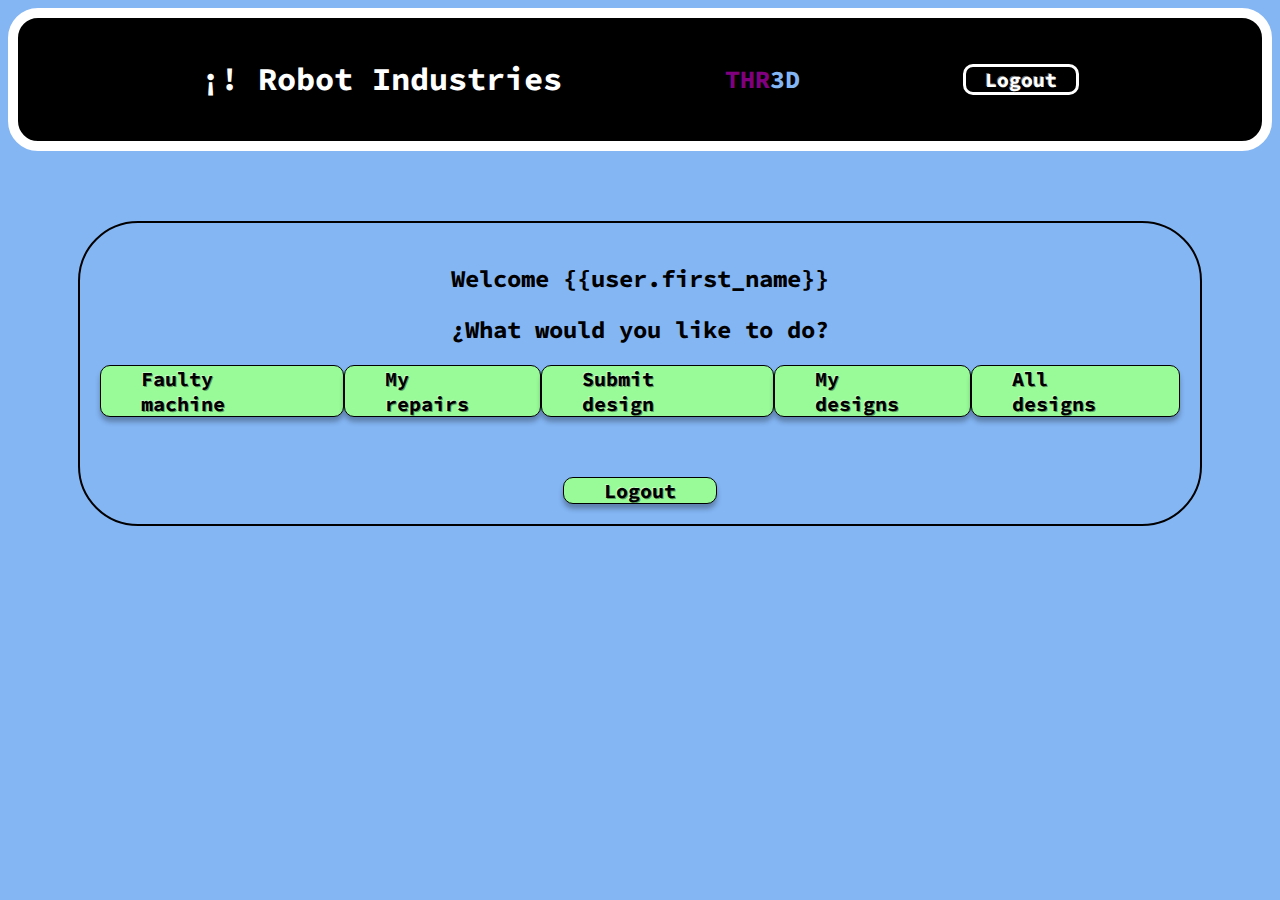
<file: flask_app/templates/dashboard.html>
<!DOCTYPE html>
<html lang="en">
<head>
    <meta charset="UTF-8">
    <meta http-equiv="X-UA-Compatible" content="IE=edge">
    <meta name="viewport" content="width=device-width, initial-scale=1.0">
    <title>Dashboard</title>
    <link rel = "stylesheet" href = "../static/style.css">
    <link href="https://cdn.jsdelivr.net/npm/bootstrap@5.0.2/dist/css/bootstrap.min.css" rel="stylesheet" integrity="sha384-EVSTQN3/azprG1Anm3QDgpJLIm9Nao0Yz1ztcQTwFspd3yD65VohhpuuCOmLASjC" crossorigin="anonymous">
    <link rel="preconnect" href="https://fonts.googleapis.com">
    <link rel="preconnect" href="https://fonts.gstatic.com" crossorigin>
    <link href="https://fonts.googleapis.com/css2?family=Source+Code+Pro:wght@600&display=swap" rel="stylesheet">
</head>
<body>
    <header>
        <h1>¡! Robot Industries</h1>
        <div class = "logo">
            <h1 id="rosa">
                THR <h1 id="blue">3D</h1>
            </h1>
        </div>
        <div class = "logo">
            <a href="/logout" class="go2">Logout</a>
        </div>
    </header>
    <div class="Principal2">
        <h2 class ="title">Welcome {{user.first_name}}</h2>
        <h2 class ="title">¿What would you like to do?</h2>
        <div class="flexi">
            <div>
                <!--Going to machine damage-->
                <a href="/machines" class="go">Faulty machine</a>
            </div>
            <div>
                <!--Going to repairs-->
                <a href="/MyRepairs" class="go">My repairs</a>
            </div>
            <div>
                <!--Going to submit desing-->
                <a href="/newdraw" class="go">Submit design</a>   
            </div>
            <div>                
                <!--Going to my ddesigns-->
                <a href="/viewdraw" class="go">My designs</a>
            </div>
            <div>
                <!--Going to all ddesigns-->
                <a href="/alldesigns" class="go">All designs</a>
            </div>
        </div>
        <div class = "buttons">
            <a href="/logout" class="go">Logout</a>
        </div>
    </div>
    <script src = "../static/js/script.js"></script>
</body>
</html>
</file>
<file: flask_app/static/style.css>
.Registro{
    border: 7px solid black;
    background-color: peachpuff;
    padding: 40px;
    flex: 60%;
    border-radius: 30px;

}

.Principal{

    display: flex;
    padding: 20px ;
    margin: 10px ;
    border: 80px;

}

.Principal2{

    justify-content: space-evenly;
    border: 2px solid black;
    border-radius: 60px;
}

.buttons{
    margin-top: 60px;
    display: flex;
    justify-content: space-around;
}

.go{
    display: inline-block;
    padding-right:40px;
    padding-left:40px;
    text-decoration: none;
    background: palegreen;/*Button Color*/
    color: black;/*Same as background*/
    box-shadow: 0px 5px 5px rgba(0, 0, 0, 0.29);
    border-bottom: solid 3px #627295;
    border-radius: 3px;
    font-family: 'Source Code Pro', monospace;
    font-size: 20px;
    font-weight: bold;
    border: 0.5px solid black;
    border-radius: 10px;
    text-shadow: -1px -1px rgba(255, 255, 255, 0.44), 1px 1px rgba(0, 0, 0, 0.38);
  }
  
.go:active{/*on Click*/
    -ms-transform: translateY(4px);
    -webkit-transform: translateY(4px);
    transform: translateY(4px);
    box-shadow: 0px 0px 1px rgba(0, 0, 0, 0.2);
    border-bottom: none;
}

a{
    text-decoration: none;
    color: black;
    font-weight: bold;
    font-family: 'Roboto', sans-serif;
    font-family: 'Roboto Mono', monospace;
}

.go2{
    display: inline-block;
    width: 110px;
    text-align: center;
    text-decoration: none;
    background: black;/*Button Color*/
    color: white;/*Same as background*/
    box-shadow: 0px 5px 5px rgba(0, 0, 0, 0.29);
    border-bottom: solid 10px white;
    border-radius: 3px;
    font-family: 'Source Code Pro', monospace;
    font-size: 20px;
    font-weight: bold;
    border: 3px solid white;
    border-radius: 10px;
    text-shadow: -1px -1px rgba(255, 255, 255, 0.44), 1px 1px rgba(0, 0, 0, 0.38);
  }
  
.go2:active{/*on Click*/
    -ms-transform: translateY(4px);
    -webkit-transform: translateY(4px);
    transform: translateY(4px);
    box-shadow: 0px 0px 1px rgba(0, 0, 0, 0.2);
    border-bottom: none;
}


.title{
    display: flex;
    justify-content: center;
    font-family: 'Source Code Pro', monospace;
}

.title2{
    display: flex;
    justify-content: left;
    font-family: 'Source Code Pro', monospace;
}

header{
    display: flex;
    justify-content: space-evenly;
    border:10px solid white ;
    background-color: black;
    padding: 20px;
    border-radius: 30px;

}

h1{
    color: white;
    font-family: 'Source Code Pro', monospace;
}

.logo{

    display:flex;
    align-items: center;
    color: white;
    font-family: 'Source Code Pro', monospace;
}

#rosa{
    font-size: 25px;
    color: purple;
}

#blue{
    font-size: 25px;;
    color:#84b6f4;
}

.form-group{
    padding: 10px;
}

.row1{
    display: flex;
    flex-direction: column;
    align-items: center;
    flex: 40%;
}

.img1{
    width: 300px;
    align-items: center;
    justify-content: center;
    padding-top: 100px;
    padding-left: 10px;
}

/* Login */
.Principal2{

    padding: 20px;
    margin: 70px;
    border: 2px solid black;
    border-radius: 60px;
}
/* Myrepairs */

.img{
    width: 250px;
}

.img2{
    width: 250px;
}


#model2{
    border: 3px solid black;
}


.flex{
    display: flex;
    flex-direction: column;
}

#flex{
    display:flex;
}

.menu{

    border-bottom: 6px solid black;
    padding-bottom: 20px;

}

ul, h4{
    display: flex;
    flex-direction: center;
    justify-content: space-around;
    list-style: none;
    font-family: 'Comfortaa', cursive;
    font-family: 'Roboto', sans-serif;
    font-family: 'Roboto Mono', monospace;
}

a{
    text-decoration: none;
    color: black;
    font-weight: bold;
    font-family: 'Roboto', sans-serif;
    font-family: 'Roboto Mono', monospace;
}

.title3{
    padding: 30px;
    align-items: center;
    font-family: 'Source Code Pro', monospace;
}

body{
    background-color: #84b6f4;
}

.flexi{
    display:flex;
}
</file>
